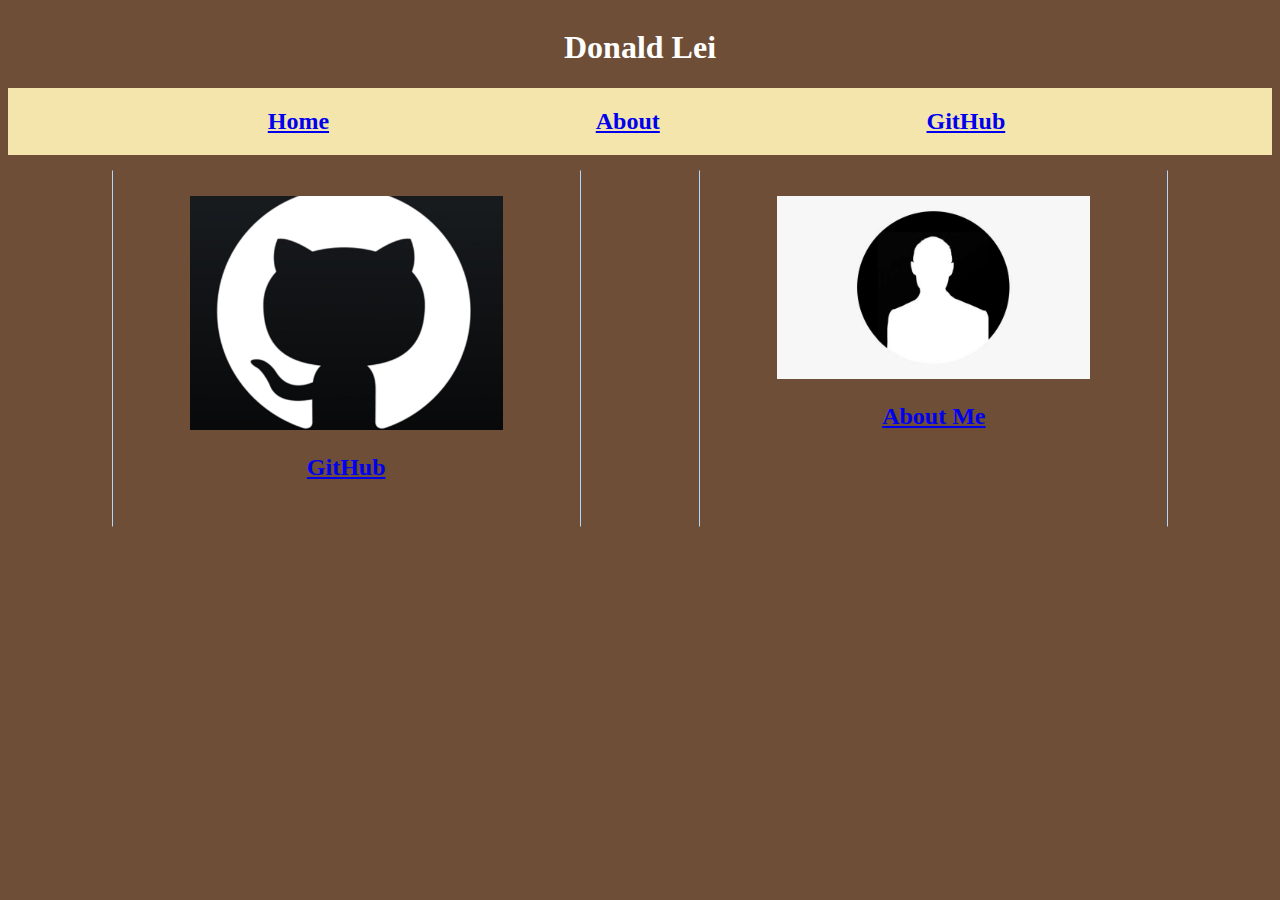
<file: Personal Website/index.html>
<!DOCTYPE html>
<html lang="en">
<head>
   <meta charset="UTF-8">
   <title>Donald Lei's Personal Website</title>
   <link rel="stylesheet" href="style.css">
</head>
<body>
<div id = "header">
    <h1>Donald Lei</h1>
</div>
    <div>
        <nav>
            <div class = "items"><h2><a href ="index.html">Home</h2></div>
            <div class = "items"><h2><a href = "aboutMe.html">About</h2></div>
            <div class = "items"><h2><a href = "https://github.com/DonaldLei">GitHub</h2></div>
        </nav>
    </div>

<div class = "homepageContent">
    <div class = "card">
        <img src ="images-folder/githubpic.png">
        <h2>GitHub</h2>
    </div>

    <div class = "card">
        <img src = "images-folder/78-788605_aboutme-logo-about-me-png.png">
        <h2>About Me</h2>
    </div>
</div>
</body>
</html>
</file>
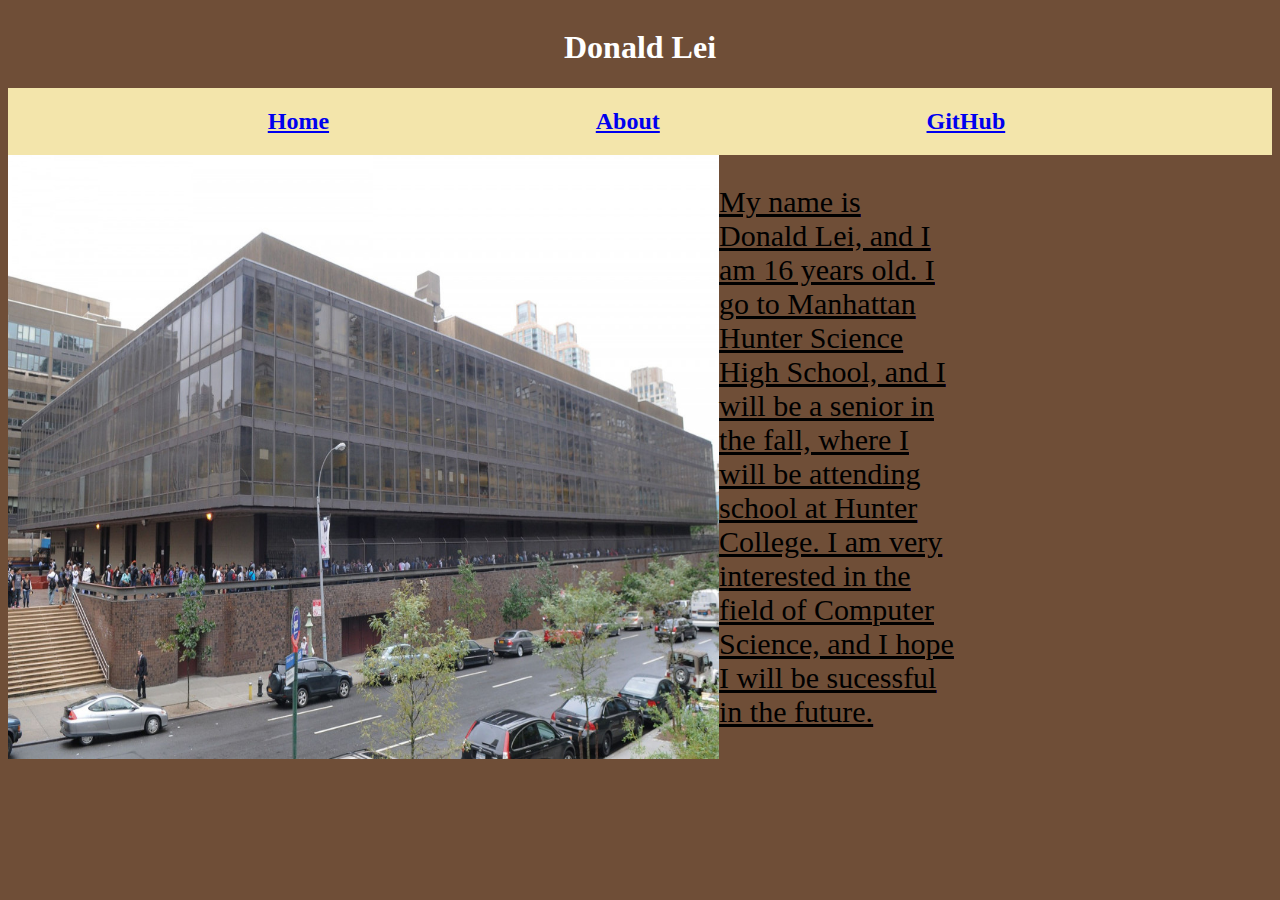
<file: Personal Website/aboutMe.html>
<!DOCTYPE html>
<html lang="en">
<head>
   <meta charset="UTF-8">
   <title>Donald Lei's Personal Website</title>
   <link rel="stylesheet" href="style.css">
</head>
<body>
<div id = "header">
    <h1>Donald Lei</h1>    
</div>

<div>
    <nav>
        <div class = "items"><h2><a href ="index.html">Home</h2></div>
        <div class = "items"><h2><a href = "aboutMe.html">About</h2></div>
        <div class = "items"><h2><a href = "https://github.com/DonaldLei">GitHub</h2></div>
    </nav>
</div>

<div class = "aboutMeContent">
    <img src = "images-folder/manhattan-hunter-science.jpg">
    <p>My name is Donald Lei, and I am 16 years old. I go to Manhattan Hunter Science High School, and I will be a senior in the fall, where I will be attending school at Hunter College. I am very interested in the field of Computer Science, and I hope I will be sucessful in the future. </p>
</div>


</body>
</html>
</file>
<file: Personal Website/style.css>
#header {
    font-family: Georgia;
    color: white;
    background-color: rgb(111, 78, 55);
    display:flex;
    justify-content: center;
}


nav{
    font-family: Georgia;
    background-color: rgb(243, 229, 171);
    color: black;
    display: flex;
    justify-content: space-evenly;
    padding-left: 10%;
}

.items:hover{
    background-color: gray;
    opacity: 0.5;
}

body{
    background-color: rgb(111, 78, 55);
}
.homepageContent{
    display: flex;
    flex-direction: row;
    justify-content: space-evenly;
}


img{
    width: 75%;
    
}


.card{
    width: 33%;
    margin: 15px;
    padding: 25px;
    border-left: 1px solid #B1D7FE;
    border-right: 1px solid #B1D7FE;
    border-top: 1px solid transparent;
    border-bottom: 1px solid transparent;
    transition: border 500ms;
    text-align: center;



}
.card:hover{
    border-top: 1px solid #B1D7FE;
    border-bottom: 1px solid #B1D7FE;
}

p{
    color: black;
    font-size: 30px;
    text-decoration: underline;
}

.aboutMeContent{
    width: 75%;
    display:flex;
}
</file>
